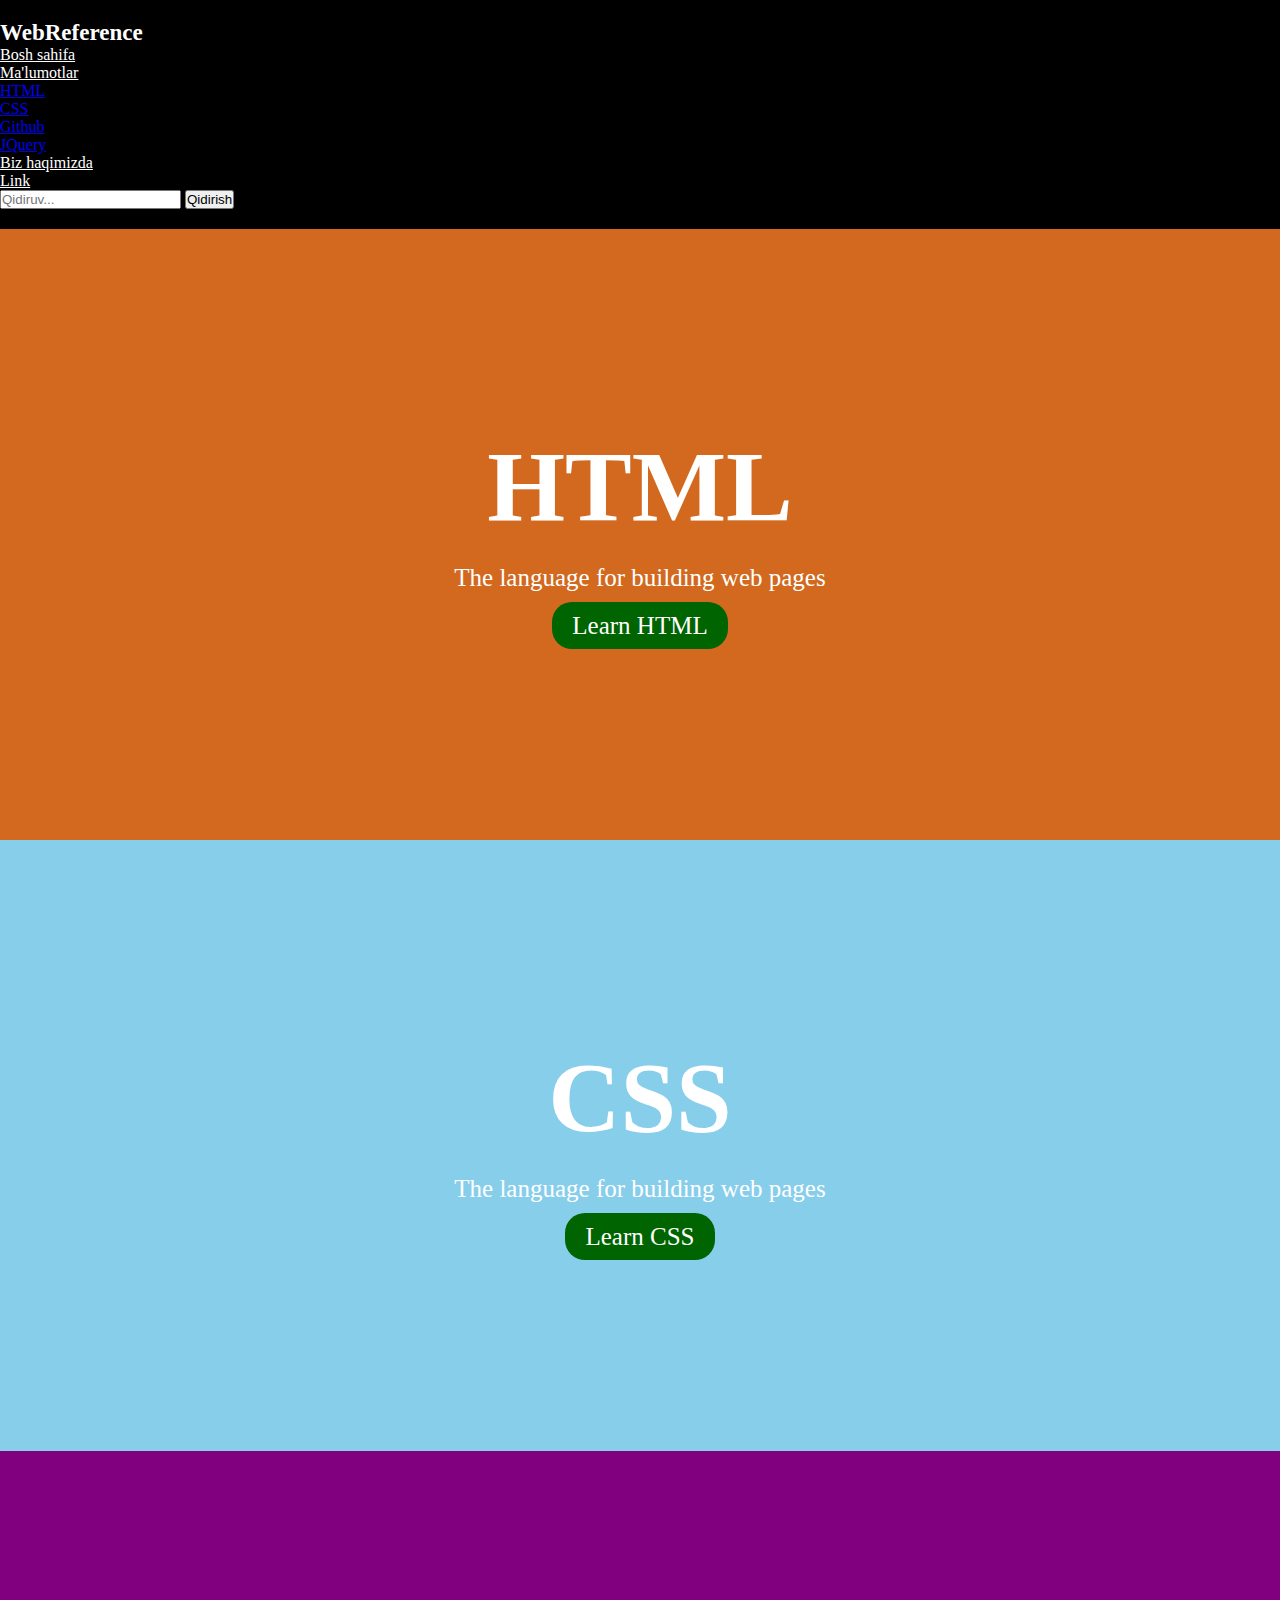
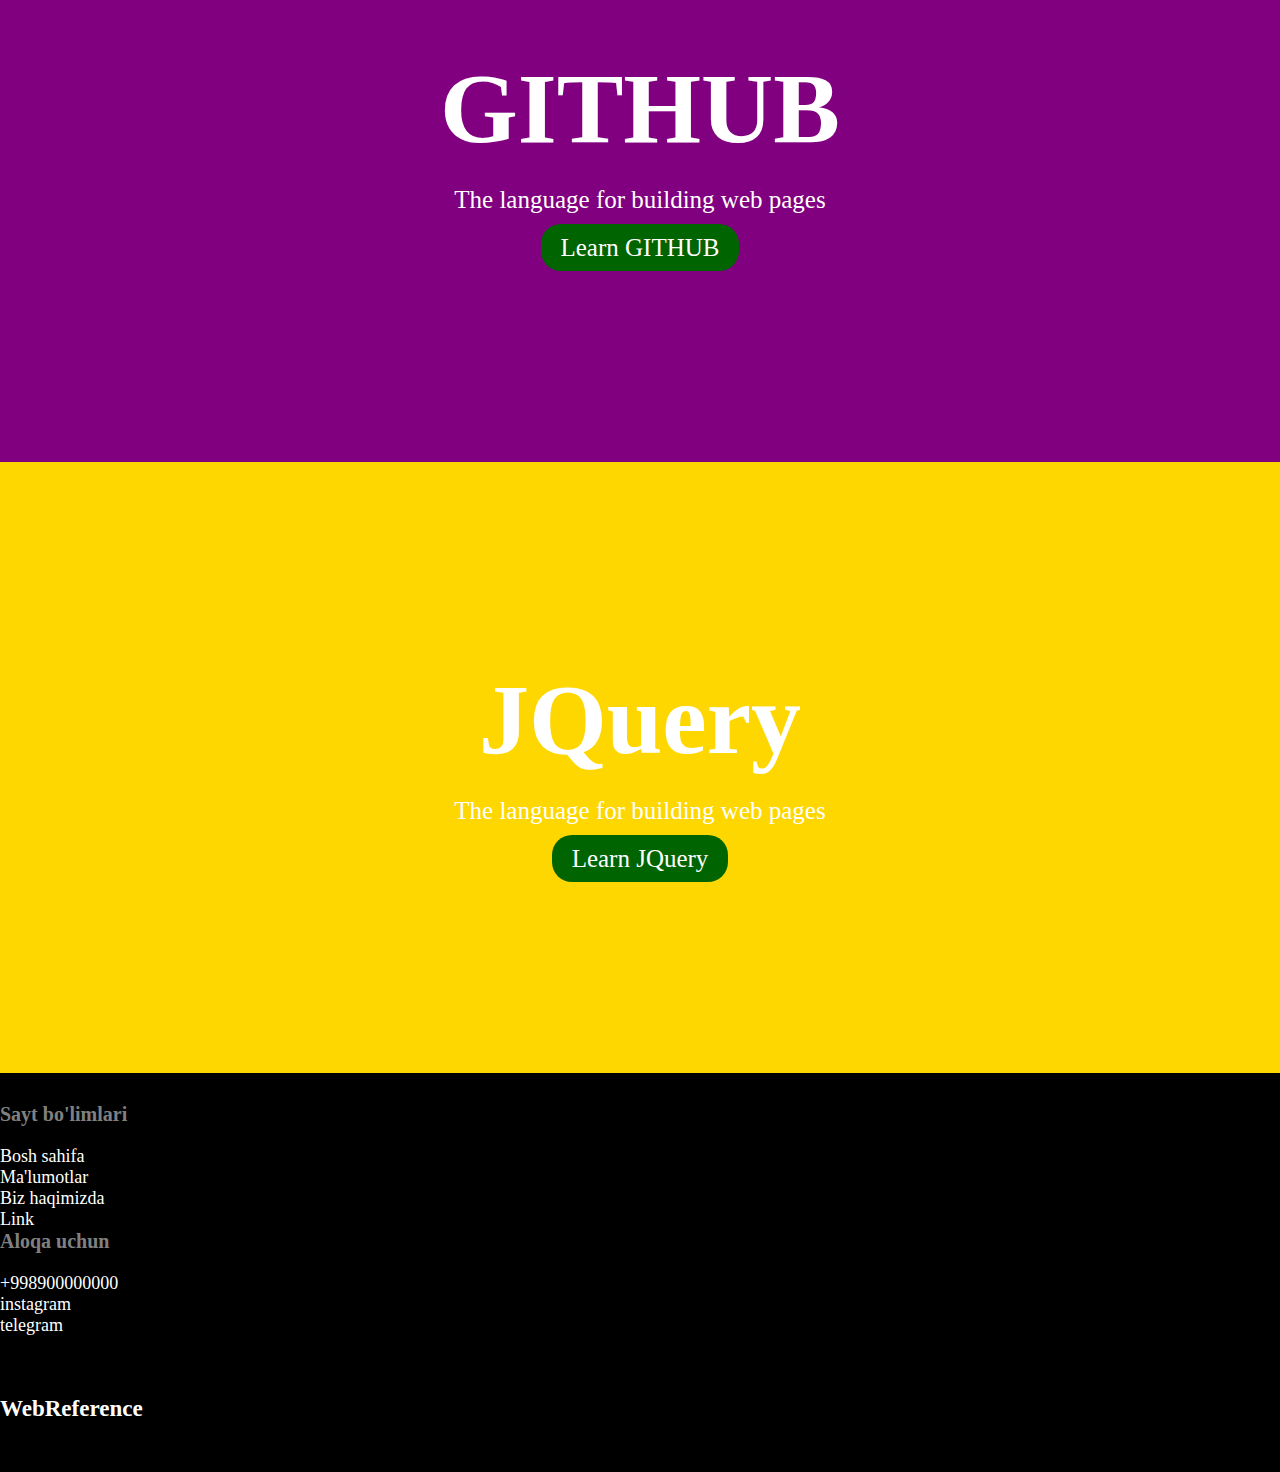
<file: index.html>
<!DOCTYPE html>
<html lang="en">
<head>
    <meta charset="UTF-8">
    <meta http-equiv="X-UA-Compatible" content="IE=edge">
    <meta name="viewport" content="width=device-width, initial-scale=1.0">
    <link href="https://cdn.jsdelivr.net/npm/bootstrap@5.1.3/dist/css/bootstrap.min.css" rel="stylesheet" integrity="sha384-1BmE4kWBq78iYhFldvKuhfTAU6auU8tT94WrHftjDbrCEXSU1oBoqyl2QvZ6jIW3" crossorigin="anonymous">
    <link rel="stylesheet" href="./style.css">
    <title>Webref</title>
</head>
<body>
    <!-- header start -->
    <header>
        <div class="nav-top">
            <div class="container">
                <div class="row justify-content-between align-items-center">
                    <div class="col-3">
                      <div class="logo">
                          <a class="logo-link" href="#!">WebReference</a>
                      </div>
                    </div>
                    <div class="col-5">
                        <div class="nav-top-navbar">
                            <ul class="nav">
                                <li class="nav-item">
                                  <a class="nav-link active" aria-current="page" href="#">Bosh sahifa</a>
                                </li>
                                <li class="nav-item dropdown">
                                    <a class="nav-link dropdown-toggle" href="#" id="navbarDropdown" role="button" data-bs-toggle="dropdown" aria-expanded="false">
                                      Ma'lumotlar
                                    </a>
                                    <ul class="dropdown-menu" aria-labelledby="navbarDropdown">
                                      <li><a class="dropdown-item" href="./html.html">HTML</a></li>
                                      <li><a class="dropdown-item" href="./css.html">CSS</a></li>
                                      <li><a class="dropdown-item" href="#">Github</a></li>
                                      <li><a class="dropdown-item" href="#">JQuery</a></li>
                                    </ul>
                                  </li>
                                <li class="nav-item">
                                  <a class="nav-link" href="#">Biz haqimizda</a>
                                </li>
                                <li class="nav-item">
                                  <a class="nav-link" href="#">Link</a>
                                </li>
                              </ul>
                        </div>
                    </div>
                    <div class="col-3">
                      <form class="d-flex">
                        <input class="form-control me-2" type="search" placeholder="Qidiruv..." aria-label="Search">
                        <button class="btn btn-outline-primary" type="submit">Qidirish</button>
                      </form>
                    </div>
                </div>
            </div>
        </div>
       
    </header>
  

    <!-- section start -->
    <div class="section-html">
      <div class="container">
        <div class="row">
          <div class="col-12">
            <div class="html-info">
              <h1 class="html-head">HTML</h1>
              <p class="html-text">The language for building web pages</p>
              <a href="#" class="html-btn">Learn HTML</a>
            </div>
          </div>
        </div>
      </div>
    </div>

    <div class="section-css">
      <div class="container">
        <div class="row">
          <div class="col-12">
            <div class="css-info">
              <h1 class="css-head">CSS</h1>
              <p class="css-text">The language for building web pages</p>
              <a href="#" class="css-btn">Learn CSS</a>
            </div>
          </div>
        </div>
      </div>
    </div>

    <div class="section-git">
      <div class="container">
        <div class="row">
          <div class="col-12">
            <div class="git-info">
              <h1 class="git-head">GITHUB</h1>
              <p class="git-text">The language for building web pages</p>
              <a href="#" class="git-btn">Learn GITHUB</a>
            </div>
          </div>
        </div>
      </div>
    </div>

    <div class="section-jquery">
      <div class="container">
        <div class="row">
          <div class="col-12">
            <div class="jquery-info">
              <h1 class="jquery-head">JQuery</h1>
              <p class="jquery-text">The language for building web pages</p>
              <a href="#" class="jquery-btn">Learn JQuery</a>
            </div>
          </div>
        </div>
      </div>
    </div>




    <!-- footer start -->
    <footer>
      <div class="container">
        <div class="row foot">
          <div class="col-3">
            <div class="footer-menu">
              <h3 class="menu-head">Sayt bo'limlari</h3>
              <ul class="menu-title">
                <li class="menu-items"><a class="menu-links" href="#">Bosh sahifa</a></li>
                <li class="menu-items"><a class="menu-links" href="#">Ma'lumotlar</a></li>
                <li class="menu-items"><a class="menu-links" href="#">Biz haqimizda</a></li>
                <li class="menu-items"><a class="menu-links" href="#">Link</a></li>
              </ul>
            </div>
          </div>
          <div class="col-3">
            <div class="footer-social">
              <h3 class="social-head">Aloqa uchun</h3>
              <ul class="social-title">
                <li class="social-items"><a class="social-link" href="#">+998900000000</a></li>
                <li class="social-items"><a class="social-link" href="#">instagram</a></li>
                <li class="social-items"><a class="social-link" href="#">telegram</a></li>
              </ul>
            </div>
          </div>
          <div class="col-4">
            <div class="footer-logo">
                <a class="logo-link" href="#">WebReference</a>
            </div>
          </div>
        </div>
      </div>
    </footer>





































    <script src="https://cdn.jsdelivr.net/npm/bootstrap@5.1.3/dist/js/bootstrap.bundle.min.js" integrity="sha384-ka7Sk0Gln4gmtz2MlQnikT1wXgYsOg+OMhuP+IlRH9sENBO0LRn5q+8nbTov4+1p" crossorigin="anonymous"></script>
</body>
</html>
</file>
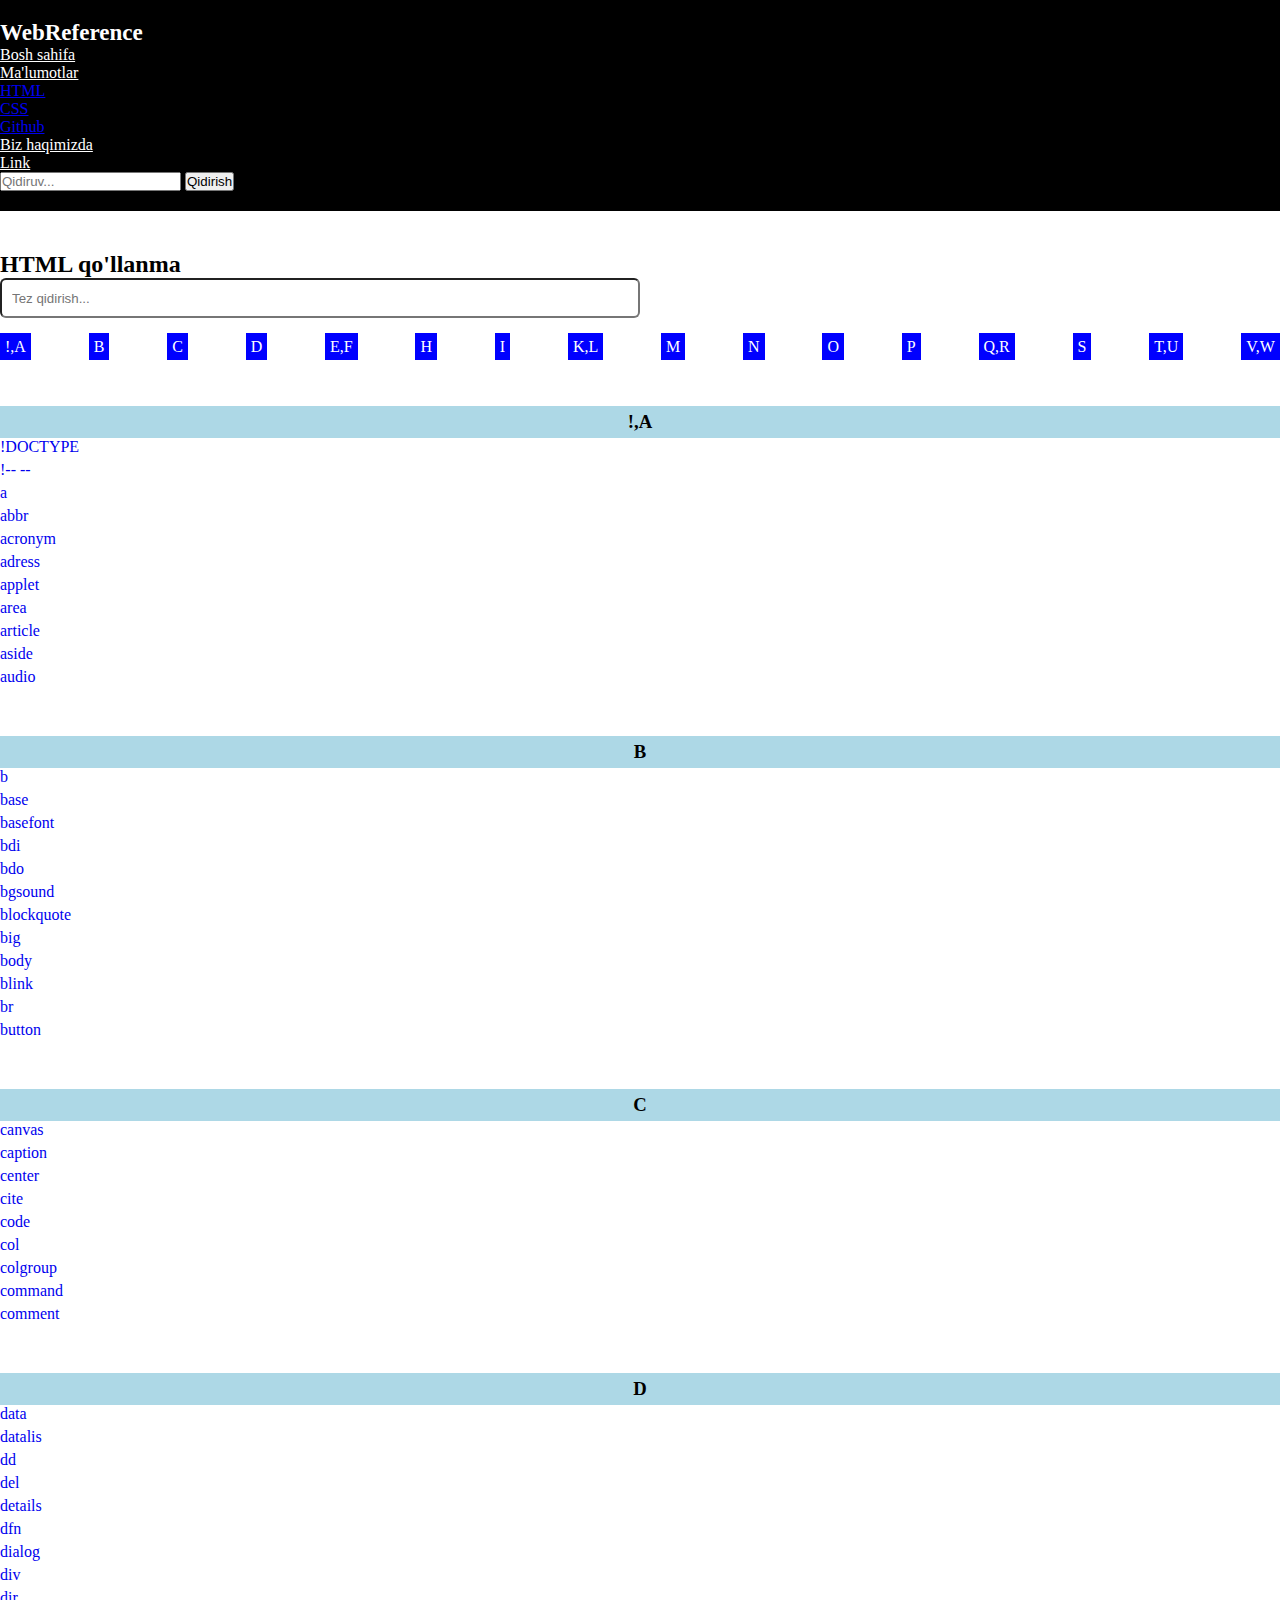
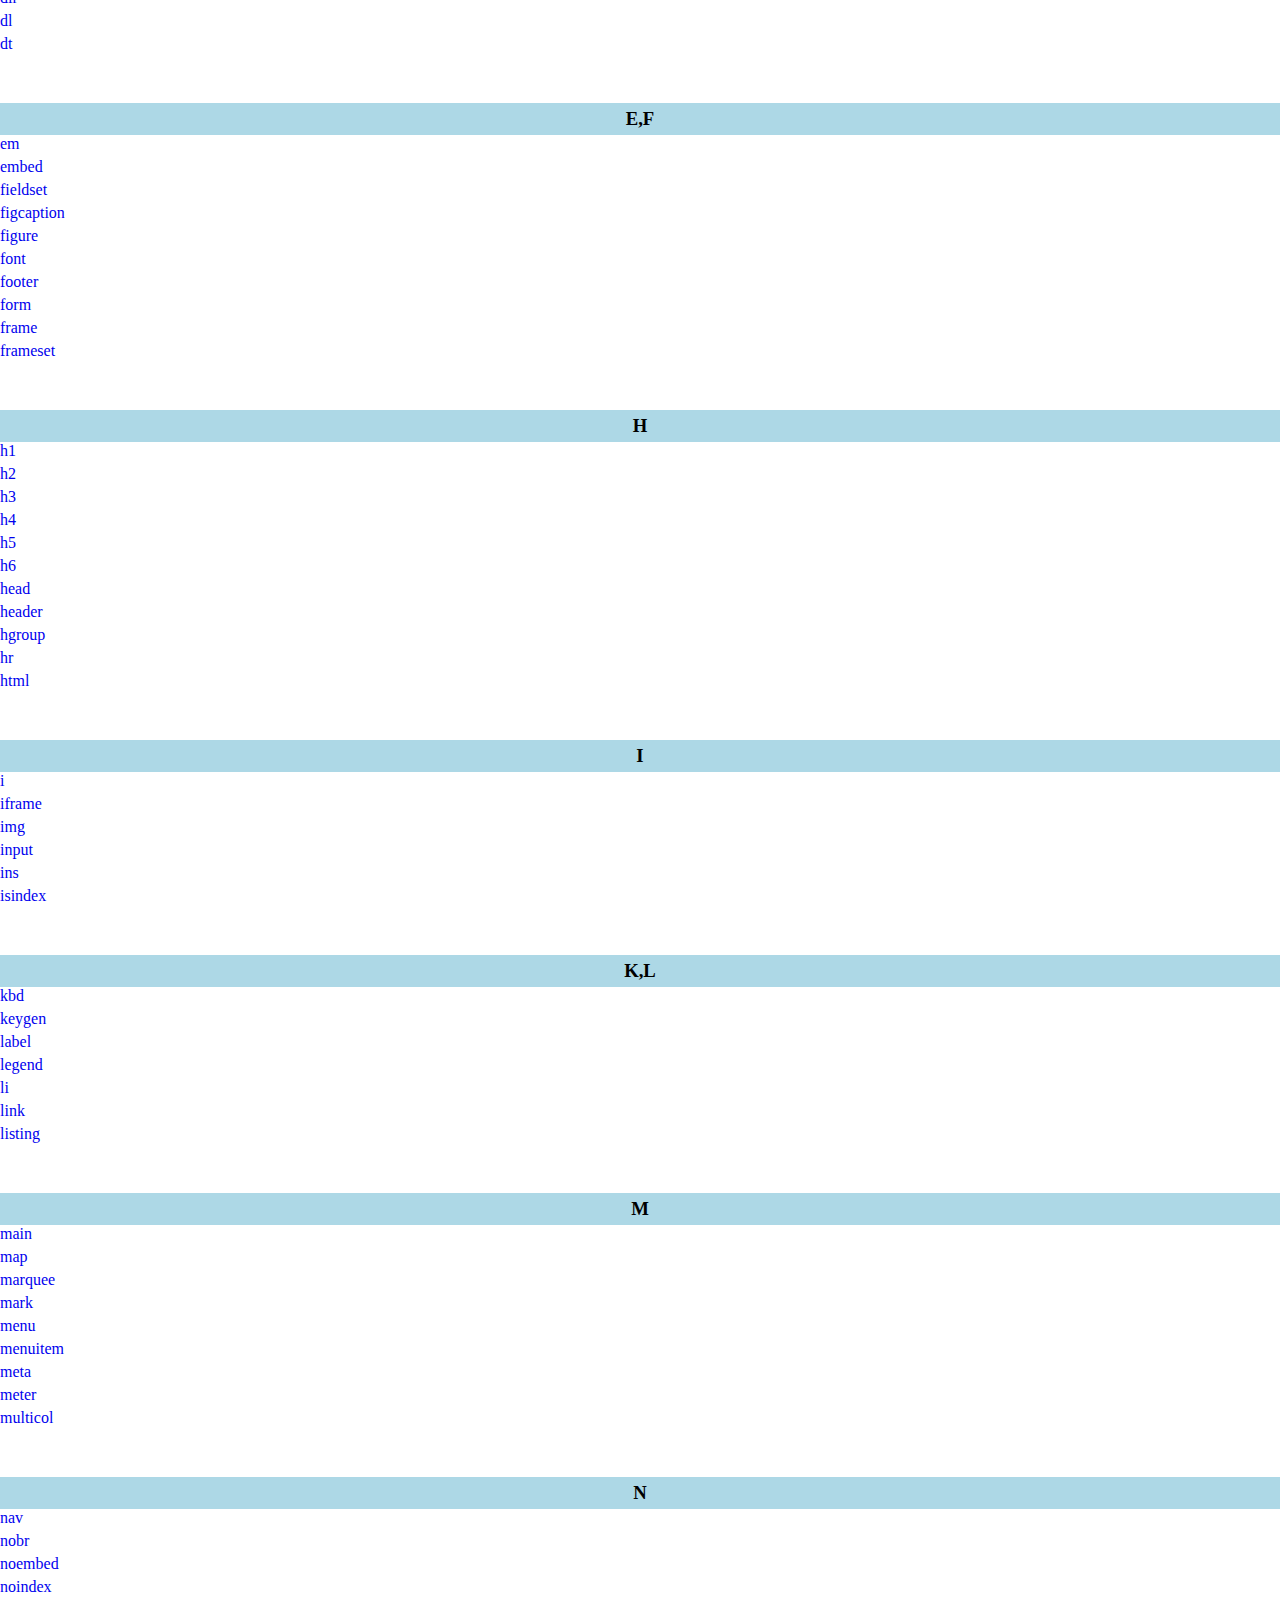
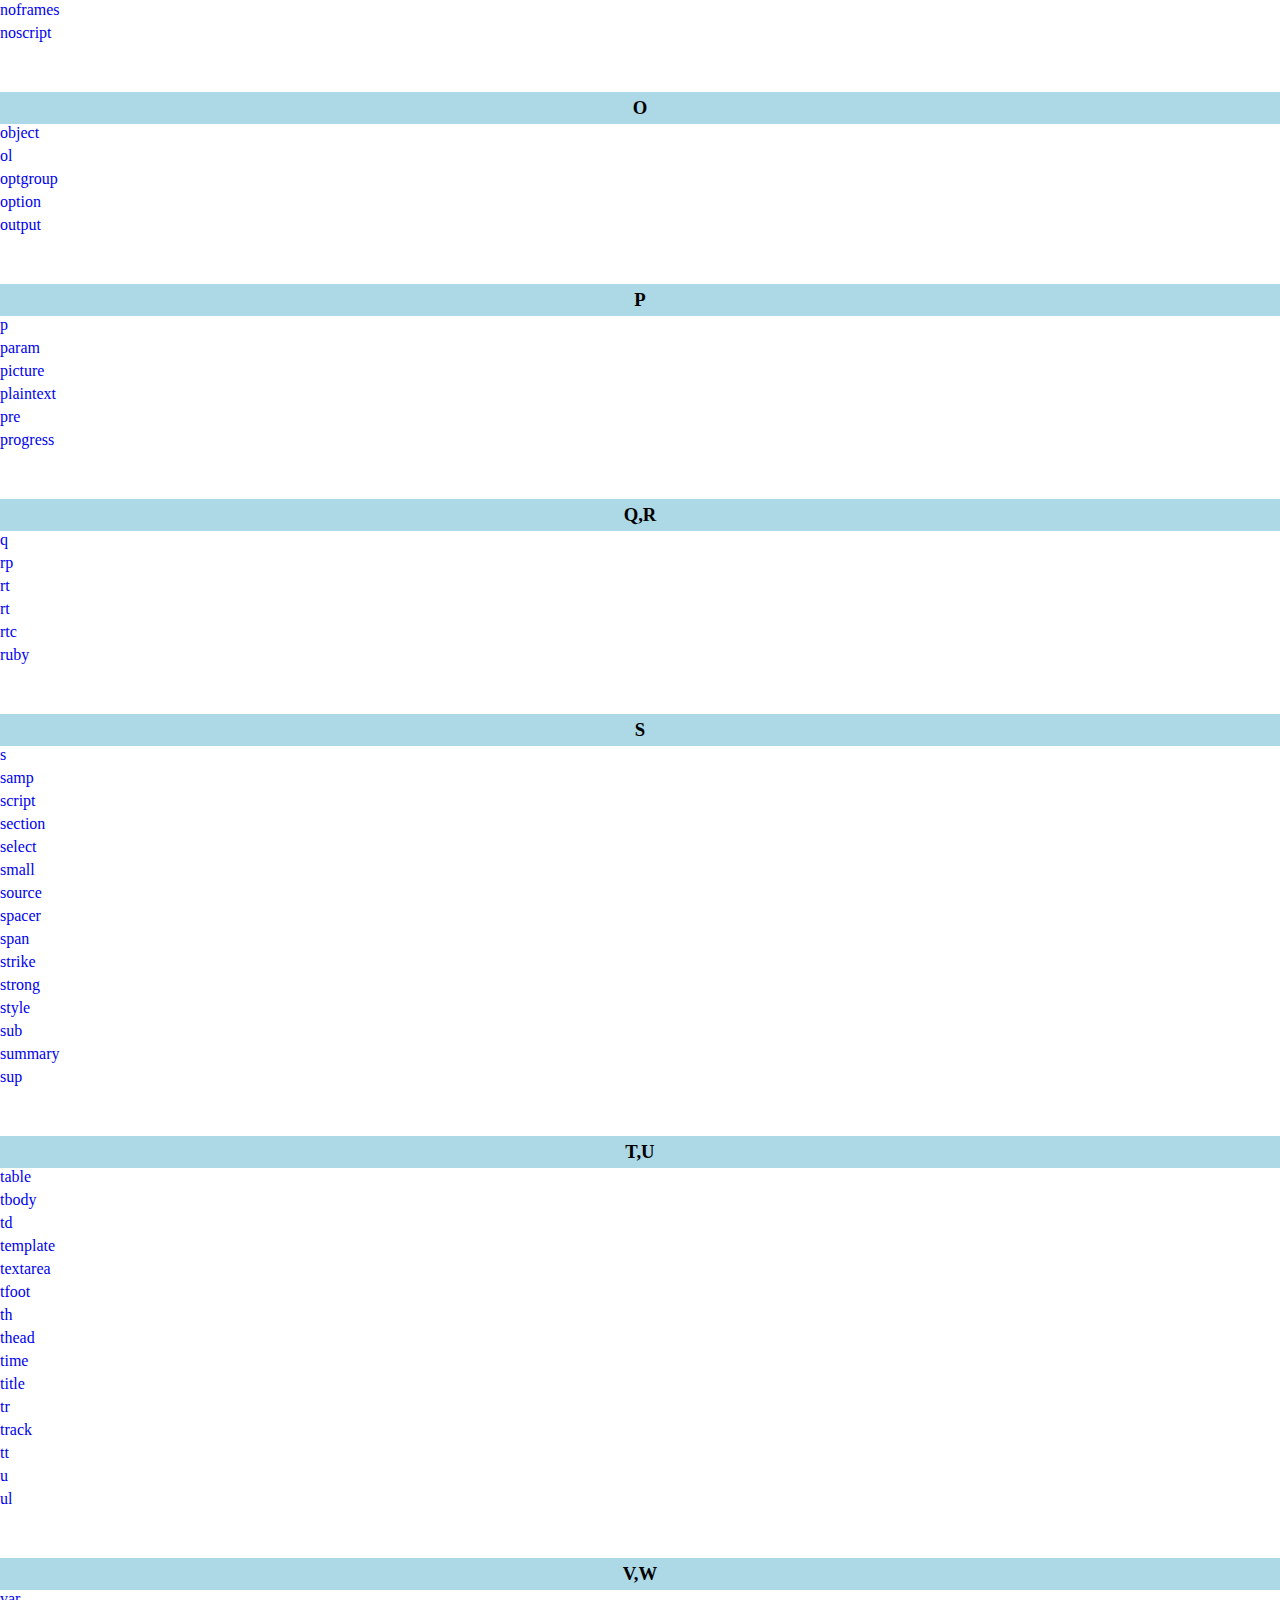
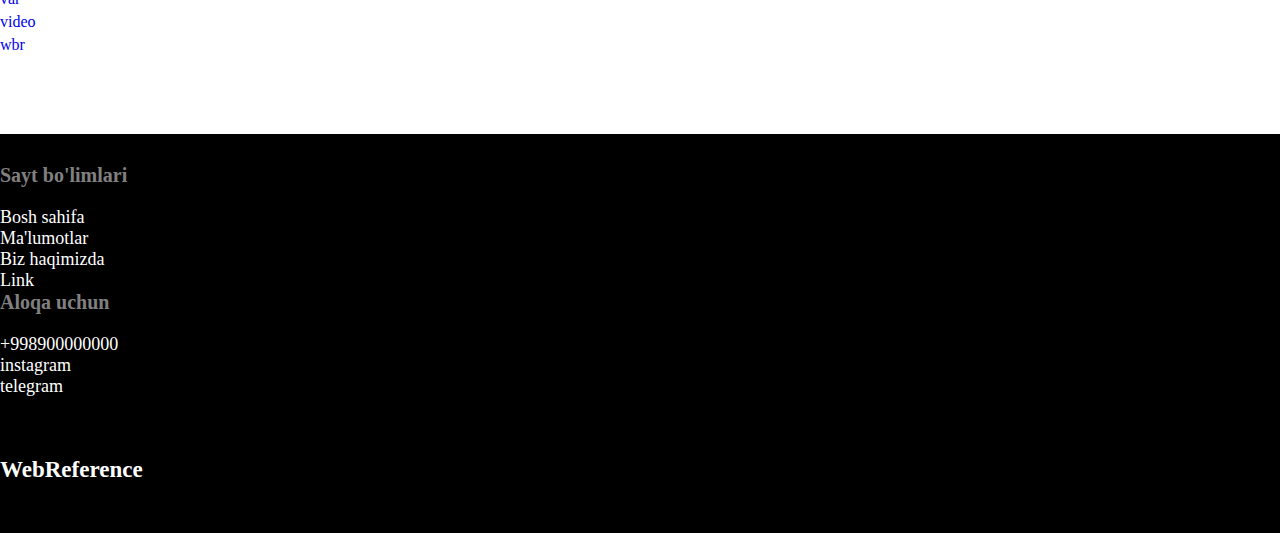
<file: html.html>
<!DOCTYPE html>
<html lang="en">
<head>
    <meta charset="UTF-8">
    <meta http-equiv="X-UA-Compatible" content="IE=edge">
    <meta name="viewport" content="width=device-width, initial-scale=1.0">
    <link href="https://cdn.jsdelivr.net/npm/bootstrap@5.1.3/dist/css/bootstrap.min.css" rel="stylesheet" integrity="sha384-1BmE4kWBq78iYhFldvKuhfTAU6auU8tT94WrHftjDbrCEXSU1oBoqyl2QvZ6jIW3" crossorigin="anonymous">
    <link rel="stylesheet" href="./style.css">
    <title>HTML</title>
</head>
<body>
    <header>
        <div class="nav-top">
            <div class="container">
                <div class="row justify-content-between align-items-center">
                    <div class="col-3">
                      <div class="logo">
                          <a class="logo-link" href="./index.html">WebReference</a> 
                      </div>
                    </div>
                    <div class="col-5">
                        <div class="nav-top-navbar">
                            <ul class="nav">
                                <li class="nav-item">
                                  <a class="nav-link active" aria-current="page" href="./index.html">Bosh sahifa</a>
                                </li>
                                <li class="nav-item dropdown">
                                    <a class="nav-link dropdown-toggle" href="#" id="navbarDropdown" role="button" data-bs-toggle="dropdown" aria-expanded="false">
                                      Ma'lumotlar
                                    </a>
                                    <ul class="dropdown-menu" aria-labelledby="navbarDropdown">
                                      <li><a class="dropdown-item" href="./html.html">HTML</a></li>
                                      <li><a class="dropdown-item" href="./css.html">CSS</a></li>
                                      <li><a class="dropdown-item" href="#">Github</a></li>
                                    </ul>
                                  </li>
                                <li class="nav-item">
                                  <a class="nav-link" href="#">Biz haqimizda</a>
                                </li>
                                <li class="nav-item">
                                  <a class="nav-link" href="#">Link</a>
                                </li>
                              </ul>
                        </div>
                    </div>
                    <div class="col-3">
                      <form class="d-flex">
                        <input class="form-control me-2" type="search" placeholder="Qidiruv..." aria-label="Search">
                        <button class="btn btn-outline-primary" type="submit">Qidirish</button>
                      </form>
                    </div>
                </div>
            </div>
        </div>
       
    </header>

    <section>

        <div class="section-text">
            <div class="container">
                <div class="row">
                    <div class="col-3">
                        <h2 class="html-title">HTML qo'llanma</h2>
                    </div>
                </div>
            </div>
        </div>

        <div class="section-menu">
            <div class="container">
                <div class="row">
                    <div class="col-1">
                        <div class="section-search">
                            <input class="searching" placeholder="Tez qidirish...">
                        </div>
                    </div>
                </div>
                <div class="row">
                    <div class="col-6">
                       <div class="menu">
                        <ul class="menu-items">
                            <li class="menu-title"><a class="menu-link" href="#!">!,A</a></li>
                            <li class="menu-title"><a class="menu-link" href="#!">B</a></li>
                            <li class="menu-title"><a class="menu-link" href="#!">C</a></li>
                            <li class="menu-title"><a class="menu-link" href="#!">D</a></li>
                            <li class="menu-title"><a class="menu-link" href="#!">E,F</a></li>
                            <li class="menu-title"><a class="menu-link" href="#!">H</a></li>
                            <li class="menu-title"><a class="menu-link" href="#!">I</a></li>
                            <li class="menu-title"><a class="menu-link" href="#!">K,L</a></li>
                            <li class="menu-title"><a class="menu-link" href="#!">M</a></li>
                            <li class="menu-title"><a class="menu-link" href="#!">N</a></li>
                            <li class="menu-title"><a class="menu-link" href="#!">O</a></li>
                            <li class="menu-title"><a class="menu-link" href="#!">P</a></li>
                            <li class="menu-title"><a class="menu-link" href="#!">Q,R</a></li>
                            <li class="menu-title"><a class="menu-link" href="#!">S</a></li>
                            <li class="menu-title"><a class="menu-link" href="#!">T,U</a></li>
                            <li class="menu-title"><a class="menu-link" href="#!">V,W</a></li>
                        </ul>
                       </div>
                    </div>
                </div>
            </div>
        </div>
        
        <div class="section-title">
            <div class="container">
                <div class="row">
                    <div class="col-1">
                        <div class="a-text">
                            <h3 class="a-text-info">!,A</h3> 
                        </div>
                    </div>
                    <div class="col-2">
                        <ul class="a-title">
                             <li class="a-item"><a class="a-link" href="./tegs.html">!DOCTYPE</a></li>  
                             <li class="a-item"><a class="a-link" href="#">!-- --</a></li>  
                             <li class="a-item"><a class="a-link" href="#">a</a></li>  
                        </ul>
                    </div>
                    <div class="col-2">
                        <ul class="a-title">
                             <li class="a-item"><a class="a-link" href="#">abbr</a></li>  
                             <li class="a-item"><a class="a-link" href="#">acronym</a></li>  
                             <li class="a-item"><a class="a-link" href="#">adress</a></li>  
                        </ul>
                    </div>
                    <div class="col-2">
                        <ul class="a-title">
                             <li class="a-item"><a class="a-link" href="#">applet</a></li>  
                             <li class="a-item"><a class="a-link" href="#">area</a></li>  
                             <li class="a-item"><a class="a-link" href="#">article</a></li>  
                        </ul>
                    </div>
                    <div class="col-2">
                        <ul class="a-title">
                             <li class="a-item"><a class="a-link" href="#">aside</a></li>  
                             <li class="a-item"><a class="a-link" href="#">audio</a></li>  
                        </ul>
                    </div>
                </div>
            </div>
        </div>

        <div class="section-title">
            <div class="container">
                <div class="row">
                    <div class="col-1">
                        <div class="a-text">
                            <h3 class="a-text-info">B</h3> 
                        </div>
                    </div>
                    <div class="col-2">
                        <ul class="a-title">
                             <li class="a-item"><a class="a-link" href="#">b</a></li>  
                             <li class="a-item"><a class="a-link" href="#">base</a></li>  
                             <li class="a-item"><a class="a-link" href="#">basefont</a></li>  
                        </ul>
                    </div>
                    <div class="col-2">
                        <ul class="a-title">
                             <li class="a-item"><a class="a-link" href="#">bdi</a></li>  
                             <li class="a-item"><a class="a-link" href="#">bdo</a></li>  
                             <li class="a-item"><a class="a-link" href="#">bgsound</a></li>  
                        </ul>
                    </div>
                    <div class="col-2">
                        <ul class="a-title">
                             <li class="a-item"><a class="a-link" href="#">blockquote</a></li>  
                             <li class="a-item"><a class="a-link" href="#">big</a></li>  
                             <li class="a-item"><a class="a-link" href="#">body</a></li>  
                        </ul>
                    </div>
                    <div class="col-2">
                        <ul class="a-title">
                             <li class="a-item"><a class="a-link" href="#">blink</a></li>  
                             <li class="a-item"><a class="a-link" href="#">br</a></li>  
                             <li class="a-item"><a class="a-link" href="#">button</a></li>  
                        </ul>
                    </div>
                </div>
            </div>
        </div>

        <div class="section-title">
            <div class="container">
                <div class="row">
                    <div class="col-1">
                        <div class="a-text">
                            <h3 class="a-text-info">C</h3> 
                        </div>
                    </div>
                    <div class="col-2">
                        <ul class="a-title">
                             <li class="a-item"><a class="a-link" href="#">canvas</a></li>  
                             <li class="a-item"><a class="a-link" href="#">caption</a></li>  
                             <li class="a-item"><a class="a-link" href="#">center</a></li>  
                        </ul>
                    </div>
                    <div class="col-2">
                        <ul class="a-title">
                             <li class="a-item"><a class="a-link" href="#">cite</a></li>  
                             <li class="a-item"><a class="a-link" href="#">code</a></li>  
                             <li class="a-item"><a class="a-link" href="#">col</a></li>  
                        </ul>
                    </div>
                    <div class="col-2">
                        <ul class="a-title">
                             <li class="a-item"><a class="a-link" href="#">colgroup</a></li>  
                             <li class="a-item"><a class="a-link" href="#">command</a></li>  
                             <li class="a-item"><a class="a-link" href="#">comment</a></li>  
                        </ul>
                    </div>
                </div>
            </div>
        </div>

        <div class="section-title">
            <div class="container">
                <div class="row">
                    <div class="col-1">
                        <div class="a-text">
                            <h3 class="a-text-info">D</h3> 
                        </div>
                    </div>
                    <div class="col-2">
                        <ul class="a-title">
                             <li class="a-item"><a class="a-link" href="#">data</a></li>  
                             <li class="a-item"><a class="a-link" href="#">datalis</a></li>  
                             <li class="a-item"><a class="a-link" href="#">dd</a></li>  
                        </ul>
                    </div>
                    <div class="col-2">
                        <ul class="a-title">
                             <li class="a-item"><a class="a-link" href="#">del</a></li>  
                             <li class="a-item"><a class="a-link" href="#">details</a></li>  
                             <li class="a-item"><a class="a-link" href="#">dfn</a></li>  
                        </ul>
                    </div>
                    <div class="col-2">
                        <ul class="a-title">
                             <li class="a-item"><a class="a-link" href="#">dialog</a></li>  
                             <li class="a-item"><a class="a-link" href="#">div</a></li>  
                             <li class="a-item"><a class="a-link" href="#">dir</a></li>  
                        </ul>
                    </div>
                    <div class="col-2">
                        <ul class="a-title">
                             <li class="a-item"><a class="a-link" href="#">dl</a></li>  
                             <li class="a-item"><a class="a-link" href="#">dt</a></li>  
                        </ul>
                    </div>
                </div>
            </div>
        </div>

        <div class="section-title">
            <div class="container">
                <div class="row">
                    <div class="col-1">
                        <div class="a-text">
                            <h3 class="a-text-info">E,F</h3> 
                        </div>
                    </div>
                    <div class="col-2">
                        <ul class="a-title">
                             <li class="a-item"><a class="a-link" href="#">em</a></li>  
                             <li class="a-item"><a class="a-link" href="#">embed</a></li>  
                             <li class="a-item"><a class="a-link" href="#">fieldset</a></li>  
                        </ul>
                    </div>
                    <div class="col-2">
                        <ul class="a-title">
                             <li class="a-item"><a class="a-link" href="#">figcaption</a></li>  
                             <li class="a-item"><a class="a-link" href="#">figure</a></li>  
                             <li class="a-item"><a class="a-link" href="#">font</a></li>  
                        </ul>
                    </div>
                    <div class="col-2">
                        <ul class="a-title">
                             <li class="a-item"><a class="a-link" href="#">footer</a></li>  
                             <li class="a-item"><a class="a-link" href="#">form</a></li>  
                             <li class="a-item"><a class="a-link" href="#">frame</a></li>  
                        </ul>
                    </div>
                    <div class="col-2">
                        <ul class="a-title">
                             <li class="a-item"><a class="a-link" href="#">frameset</a></li>  
                        </ul>
                    </div>
                </div>
            </div>
        </div>

        <div class="section-title">
            <div class="container">
                <div class="row">
                    <div class="col-1">
                        <div class="a-text">
                            <h3 class="a-text-info">H</h3> 
                        </div>
                    </div>
                    <div class="col-2">
                        <ul class="a-title">
                             <li class="a-item"><a class="a-link" href="#">h1</a></li>  
                             <li class="a-item"><a class="a-link" href="#">h2</a></li>  
                             <li class="a-item"><a class="a-link" href="#">h3</a></li>  
                        </ul>
                    </div>
                    <div class="col-2">
                        <ul class="a-title">
                             <li class="a-item"><a class="a-link" href="#">h4</a></li>  
                             <li class="a-item"><a class="a-link" href="#">h5</a></li>  
                             <li class="a-item"><a class="a-link" href="#">h6</a></li>  
                        </ul>
                    </div>
                    <div class="col-2">
                        <ul class="a-title">
                             <li class="a-item"><a class="a-link" href="#">head</a></li>  
                             <li class="a-item"><a class="a-link" href="#">header</a></li>  
                             <li class="a-item"><a class="a-link" href="#">hgroup</a></li>  
                        </ul>
                    </div>
                    <div class="col-2">
                        <ul class="a-title">
                             <li class="a-item"><a class="a-link" href="#">hr</a></li>  
                             <li class="a-item"><a class="a-link" href="#">html</a></li>  
                        </ul>
                    </div>
                </div>
            </div>
        </div>

        <div class="section-title">
            <div class="container">
                <div class="row">
                    <div class="col-1">
                        <div class="a-text">
                            <h3 class="a-text-info">I</h3> 
                        </div>
                    </div>
                    <div class="col-2">
                        <ul class="a-title">
                             <li class="a-item"><a class="a-link" href="#">i</a></li>  
                             <li class="a-item"><a class="a-link" href="#">iframe</a></li>  
                        </ul>
                    </div>
                    <div class="col-2">
                        <ul class="a-title">
                             <li class="a-item"><a class="a-link" href="#">img</a></li>  
                             <li class="a-item"><a class="a-link" href="#">input</a></li>  
                        </ul>
                    </div>
                    <div class="col-2">
                        <ul class="a-title">
                             <li class="a-item"><a class="a-link" href="#">ins</a></li>  
                             <li class="a-item"><a class="a-link" href="#">isindex</a></li>  
                        </ul>
                    </div>
                </div>
            </div>
        </div>

        <div class="section-title">
            <div class="container">
                <div class="row">
                    <div class="col-1">
                        <div class="a-text">
                            <h3 class="a-text-info">K,L</h3> 
                        </div>
                    </div>
                    <div class="col-2">
                        <ul class="a-title">
                             <li class="a-item"><a class="a-link" href="#">kbd</a></li>  
                             <li class="a-item"><a class="a-link" href="#">keygen</a></li>  
                        </ul>
                    </div>
                    <div class="col-2">
                        <ul class="a-title">
                             <li class="a-item"><a class="a-link" href="#">label</a></li>  
                             <li class="a-item"><a class="a-link" href="#">legend</a></li>  
                        </ul>
                    </div>
                    <div class="col-2">
                        <ul class="a-title">
                             <li class="a-item"><a class="a-link" href="#">li</a></li>  
                             <li class="a-item"><a class="a-link" href="#">link</a></li>  
                        </ul>
                    </div>
                    <div class="col-2">
                        <ul class="a-title">
                             <li class="a-item"><a class="a-link" href="#">listing</a></li>  
                        </ul>
                    </div>
                </div>
            </div>
        </div>

        <div class="section-title">
            <div class="container">
                <div class="row">
                    <div class="col-1">
                        <div class="a-text">
                            <h3 class="a-text-info">M</h3> 
                        </div>
                    </div>
                    <div class="col-2">
                        <ul class="a-title">
                             <li class="a-item"><a class="a-link" href="#">main</a></li>  
                             <li class="a-item"><a class="a-link" href="#">map</a></li>  
                             <li class="a-item"><a class="a-link" href="#">marquee</a></li>  
                        </ul>
                    </div>
                    <div class="col-2">
                        <ul class="a-title">
                             <li class="a-item"><a class="a-link" href="#">mark</a></li>  
                             <li class="a-item"><a class="a-link" href="#">menu</a></li>  
                             <li class="a-item"><a class="a-link" href="#">menuitem</a></li>  
                        </ul>
                    </div>
                    <div class="col-2">
                        <ul class="a-title">
                             <li class="a-item"><a class="a-link" href="#">meta</a></li>  
                             <li class="a-item"><a class="a-link" href="#">meter</a></li>  
                             <li class="a-item"><a class="a-link" href="#">multicol</a></li>  
                        </ul>
                    </div>
                </div>
            </div>
        </div>

        <div class="section-title">
            <div class="container">
                <div class="row">
                    <div class="col-1">
                        <div class="a-text">
                            <h3 class="a-text-info">N</h3> 
                        </div>
                    </div>
                    <div class="col-2">
                        <ul class="a-title">
                             <li class="a-item"><a class="a-link" href="#">nav</a></li>  
                             <li class="a-item"><a class="a-link" href="#">nobr</a></li>  
                        </ul>
                    </div>
                    <div class="col-2">
                        <ul class="a-title">
                             <li class="a-item"><a class="a-link" href="#">noembed</a></li>  
                             <li class="a-item"><a class="a-link" href="#">noindex</a></li>  
                        </ul>
                    </div>
                    <div class="col-2">
                        <ul class="a-title">
                             <li class="a-item"><a class="a-link" href="#">noframes</a></li>  
                             <li class="a-item"><a class="a-link" href="#">noscript</a></li>  
                        </ul>
                    </div>
                </div>
            </div>
        </div>

        <div class="section-title">
            <div class="container">
                <div class="row">
                    <div class="col-1">
                        <div class="a-text">
                            <h3 class="a-text-info">O</h3> 
                        </div>
                    </div>
                    <div class="col-2">
                        <ul class="a-title">
                             <li class="a-item"><a class="a-link" href="#">object</a></li>  
                             <li class="a-item"><a class="a-link" href="#">ol</a></li>  
                        </ul>
                    </div>
                    <div class="col-2">
                        <ul class="a-title">
                             <li class="a-item"><a class="a-link" href="#">optgroup</a></li>  
                             <li class="a-item"><a class="a-link" href="#">option</a></li>  
                        </ul>
                    </div>
                    <div class="col-2">
                        <ul class="a-title">
                             <li class="a-item"><a class="a-link" href="#">output</a></li>  
                        </ul>
                    </div>
                </div>
            </div>
        </div>

        <div class="section-title">
            <div class="container">
                <div class="row">
                    <div class="col-1">
                        <div class="a-text">
                            <h3 class="a-text-info">P</h3> 
                        </div>
                    </div>
                    <div class="col-2">
                        <ul class="a-title">
                             <li class="a-item"><a class="a-link" href="#">p</a></li>  
                             <li class="a-item"><a class="a-link" href="#">param</a></li>  
                        </ul>
                    </div>
                    <div class="col-2">
                        <ul class="a-title">
                             <li class="a-item"><a class="a-link" href="#">picture</a></li>  
                             <li class="a-item"><a class="a-link" href="#">plaintext</a></li>  
                        </ul>
                    </div>
                    <div class="col-2">
                        <ul class="a-title">
                             <li class="a-item"><a class="a-link" href="#">pre</a></li>  
                             <li class="a-item"><a class="a-link" href="#">progress</a></li>  
                        </ul>
                    </div>
                </div>
            </div>
        </div>

        <div class="section-title">
            <div class="container">
                <div class="row">
                    <div class="col-1">
                        <div class="a-text">
                            <h3 class="a-text-info">Q,R</h3> 
                        </div>
                    </div>
                    <div class="col-2">
                        <ul class="a-title">
                             <li class="a-item"><a class="a-link" href="#">q</a></li>  
                             <li class="a-item"><a class="a-link" href="#">rp</a></li>  
                        </ul>
                    </div>
                    <div class="col-2">
                        <ul class="a-title">
                             <li class="a-item"><a class="a-link" href="#">rt</a></li>  
                             <li class="a-item"><a class="a-link" href="#">rt</a></li>  
                        </ul>
                    </div>
                    <div class="col-2">
                        <ul class="a-title">
                             <li class="a-item"><a class="a-link" href="#">rtc</a></li>  
                             <li class="a-item"><a class="a-link" href="#">ruby</a></li>  
                        </ul>
                    </div>
                </div>
            </div>
        </div>

        <div class="section-title">
            <div class="container">
                <div class="row">
                    <div class="col-1">
                        <div class="a-text">
                            <h3 class="a-text-info">S</h3> 
                        </div>
                    </div>
                    <div class="col-2">
                        <ul class="a-title">
                             <li class="a-item"><a class="a-link" href="#">s</a></li>  
                             <li class="a-item"><a class="a-link" href="#">samp</a></li>  
                             <li class="a-item"><a class="a-link" href="#">script</a></li>  
                             <li class="a-item"><a class="a-link" href="#">section</a></li>  
                        </ul>
                    </div>
                    <div class="col-2">
                        <ul class="a-title">
                             <li class="a-item"><a class="a-link" href="#">select</a></li>  
                             <li class="a-item"><a class="a-link" href="#">small</a></li>  
                             <li class="a-item"><a class="a-link" href="#">source</a></li>  
                             <li class="a-item"><a class="a-link" href="#">spacer</a></li>  
                        </ul>
                    </div>
                    <div class="col-2">
                        <ul class="a-title">
                             <li class="a-item"><a class="a-link" href="#">span</a></li>  
                             <li class="a-item"><a class="a-link" href="#">strike</a></li>  
                             <li class="a-item"><a class="a-link" href="#">strong</a></li>  
                             <li class="a-item"><a class="a-link" href="#">style</a></li>  
                        </ul>
                    </div>
                    <div class="col-2">
                        <ul class="a-title">
                             <li class="a-item"><a class="a-link" href="#">sub</a></li>  
                             <li class="a-item"><a class="a-link" href="#">summary</a></li>  
                             <li class="a-item"><a class="a-link" href="#">sup</a></li>  
                        </ul>
                    </div>
                </div>
            </div>
        </div>

        <div class="section-title">
            <div class="container">
                <div class="row">
                    <div class="col-1">
                        <div class="a-text">
                            <h3 class="a-text-info">T,U</h3> 
                        </div>
                    </div>
                    <div class="col-2">
                        <ul class="a-title">
                             <li class="a-item"><a class="a-link" href="#">table</a></li>  
                             <li class="a-item"><a class="a-link" href="#">tbody</a></li>  
                             <li class="a-item"><a class="a-link" href="#">td</a></li>  
                             <li class="a-item"><a class="a-link" href="#">template</a></li>  
                        </ul>
                    </div>
                    <div class="col-2">
                        <ul class="a-title">
                             <li class="a-item"><a class="a-link" href="#">textarea</a></li>  
                             <li class="a-item"><a class="a-link" href="#">tfoot</a></li>  
                             <li class="a-item"><a class="a-link" href="#">th</a></li>  
                             <li class="a-item"><a class="a-link" href="#">thead</a></li>  
                        </ul>
                    </div>
                    <div class="col-2">
                        <ul class="a-title">
                             <li class="a-item"><a class="a-link" href="#">time</a></li>  
                             <li class="a-item"><a class="a-link" href="#">title</a></li>  
                             <li class="a-item"><a class="a-link" href="#">tr</a></li>  
                             <li class="a-item"><a class="a-link" href="#">track</a></li>  

                        </ul>
                    </div>
                    <div class="col-2">
                        <ul class="a-title">
                             <li class="a-item"><a class="a-link" href="#">tt</a></li>  
                             <li class="a-item"><a class="a-link" href="#">u</a></li>  
                             <li class="a-item"><a class="a-link" href="#">ul</a></li>  
                        </ul>
                    </div>
                </div>
            </div>
        </div>

        <div class="section-title">
            <div class="container">
                <div class="row">
                    <div class="col-1">
                        <div class="a-text">
                            <h3 class="a-text-info">V,W</h3> 
                        </div>
                    </div>
                    <div class="col-2">
                        <ul class="a-title">
                             <li class="a-item"><a class="a-link" href="#">var</a></li>  
                             <li class="a-item"><a class="a-link" href="#">video</a></li>  
                        </ul>
                    </div>
                    <div class="col-2">
                        <ul class="a-title">
                             <li class="a-item"><a class="a-link" href="#">wbr</a></li>  
                        </ul>
                    </div>
                </div>
            </div>
        </div>

    </section>

     <!-- footer start -->
     <footer>
        <div class="container">
          <div class="row foot">
            <div class="col-3">
              <div class="footer-menu">
                <h3 class="menu-head">Sayt bo'limlari</h3>
                <ul class="menu-title">
                  <li class="menu-items"><a class="menu-links" href="#">Bosh sahifa</a></li>
                  <li class="menu-items"><a class="menu-links" href="#">Ma'lumotlar</a></li>
                  <li class="menu-items"><a class="menu-links" href="#">Biz haqimizda</a></li>
                  <li class="menu-items"><a class="menu-links" href="#">Link</a></li>
                </ul>
              </div>
            </div>
            <div class="col-3">
              <div class="footer-social">
                <h3 class="social-head">Aloqa uchun</h3>
                <ul class="social-title">
                  <li class="social-items"><a class="social-link" href="#">+998900000000</a></li>
                  <li class="social-items"><a class="social-link" href="#">instagram</a></li>
                  <li class="social-items"><a class="social-link" href="#">telegram</a></li>
                </ul>
              </div>
            </div>
            <div class="col-4">
              <div class="footer-logo">
                  <a class="logo-link" href="#">WebReference</a>
              </div>
            </div>
          </div>
        </div>
      </footer>


































    <script src="https://cdn.jsdelivr.net/npm/bootstrap@5.1.3/dist/js/bootstrap.bundle.min.js" integrity="sha384-ka7Sk0Gln4gmtz2MlQnikT1wXgYsOg+OMhuP+IlRH9sENBO0LRn5q+8nbTov4+1p" crossorigin="anonymous"></script>
</body>
</html>
</file>
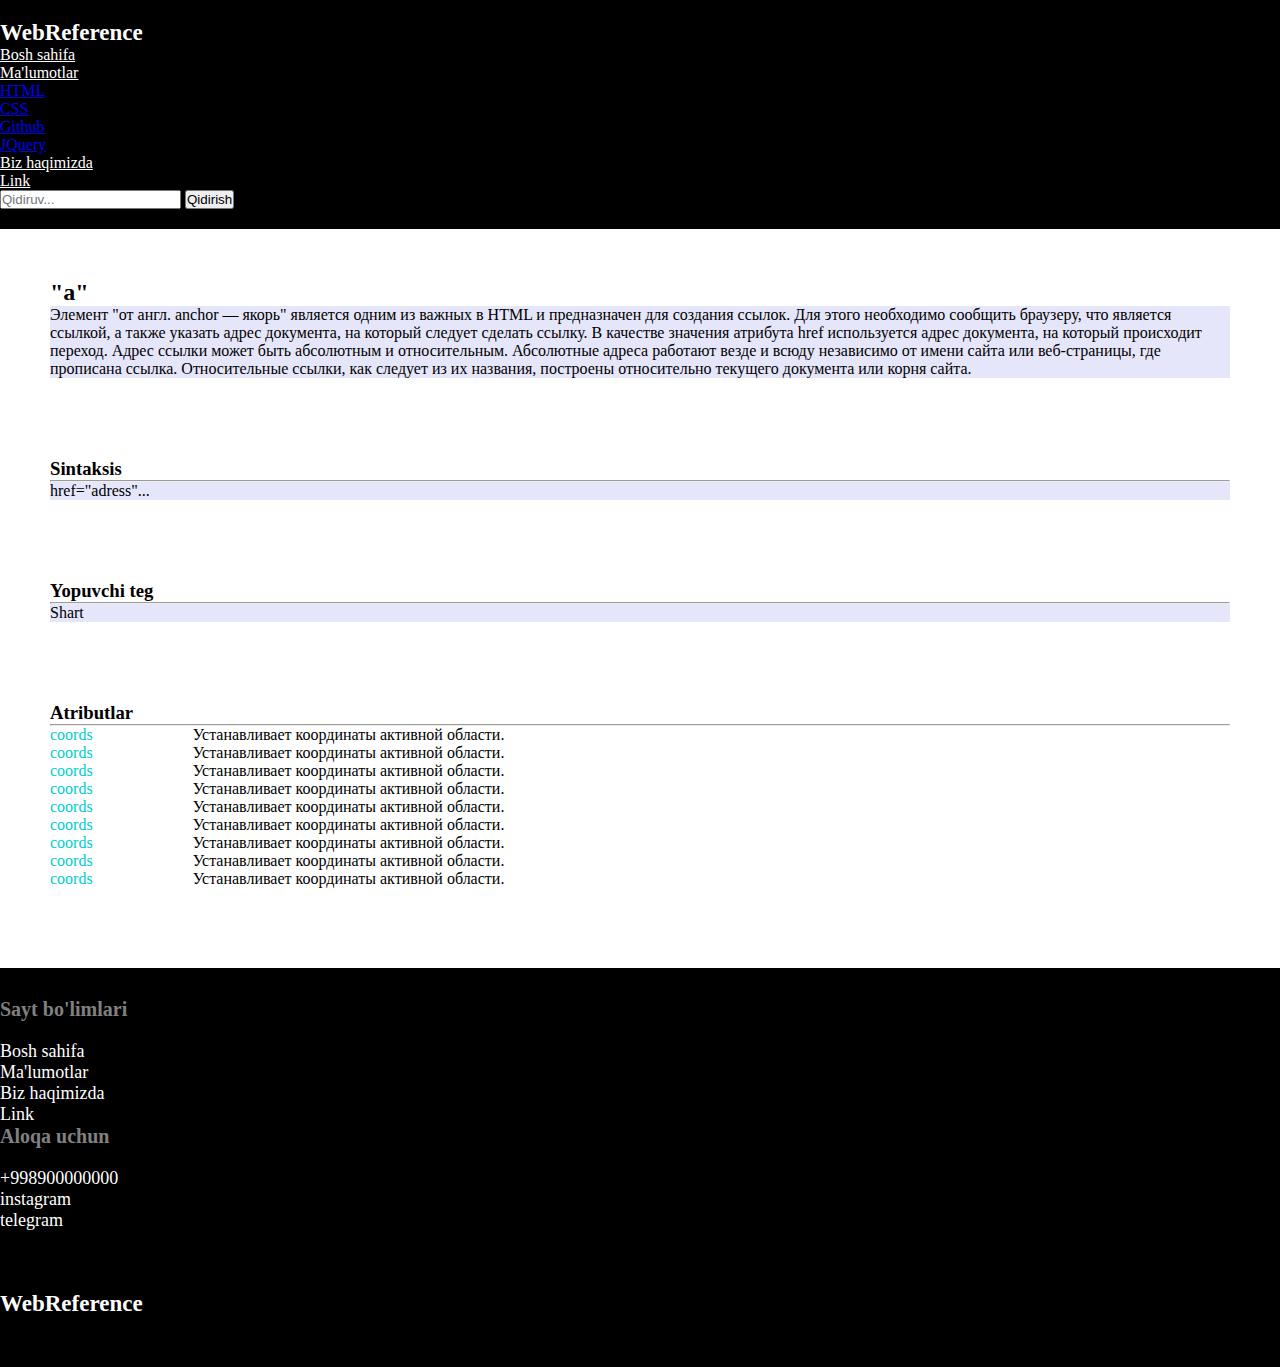
<file: tegs.html>
<!DOCTYPE html>
<html lang="en">
<head>
    <meta charset="UTF-8">
    <meta http-equiv="X-UA-Compatible" content="IE=edge">
    <meta name="viewport" content="width=device-width, initial-scale=1.0">
    <link href="https://cdn.jsdelivr.net/npm/bootstrap@5.1.3/dist/css/bootstrap.min.css" rel="stylesheet" integrity="sha384-1BmE4kWBq78iYhFldvKuhfTAU6auU8tT94WrHftjDbrCEXSU1oBoqyl2QvZ6jIW3" crossorigin="anonymous">
    <link rel="stylesheet" href="./style.css">
    <title>tegs</title>
</head>
<body>
    <header>
        <div class="nav-top">
            <div class="container">
                <div class="row justify-content-between align-items-center">
                    <div class="col-3">
                      <div class="logo">
                          <a class="logo-link" href="./index.html">WebReference</a> 
                      </div>
                    </div>
                    <div class="col-5">
                        <div class="nav-top-navbar">
                            <ul class="nav">
                                <li class="nav-item">
                                  <a class="nav-link active" aria-current="page" href="./index.html">Bosh sahifa</a>
                                </li>
                                <li class="nav-item dropdown">
                                    <a class="nav-link dropdown-toggle" href="#" id="navbarDropdown" role="button" data-bs-toggle="dropdown" aria-expanded="false">
                                      Ma'lumotlar
                                    </a>
                                    <ul class="dropdown-menu" aria-labelledby="navbarDropdown">
                                      <li><a class="dropdown-item" href="./html.html">HTML</a></li>
                                      <li><a class="dropdown-item" href="./css.html">CSS</a></li>
                                      <li><a class="dropdown-item" href="#">Github</a></li>
                                      <li><a class="dropdown-item" href="#">JQuery</a></li>
                                    </ul>
                                  </li>
                                <li class="nav-item">
                                  <a class="nav-link" href="#">Biz haqimizda</a>
                                </li>
                                <li class="nav-item">
                                  <a class="nav-link" href="#">Link</a>
                                </li>
                              </ul>
                        </div>
                    </div>
                    <div class="col-3">
                      <form class="d-flex">
                        <input class="form-control me-2" type="search" placeholder="Qidiruv..." aria-label="Search">
                        <button class="btn btn-outline-primary" type="submit">Qidirish</button>
                      </form>
                    </div>
                </div>
            </div>
        </div>
       
    </header>

    <div class="tag">
        <div class="tag-info">
            <div class="container">
                <div class="row">
                    <div class="col-9">
                        <div class="tag-info-text">
                            <h2 class="tag-head">"a"</h2>
                            <p class="tag-text">Элемент "от англ. anchor — якорь" является одним из важных в HTML и предназначен для создания ссылок. Для этого необходимо сообщить браузеру, что является ссылкой, а также указать адрес документа, на который следует сделать ссылку. В качестве значения атрибута href используется адрес документа, на который происходит переход. Адрес ссылки может быть абсолютным и относительным. Абсолютные адреса работают везде и всюду независимо от имени сайта или веб-страницы, где прописана ссылка. Относительные ссылки, как следует из их названия, построены относительно текущего документа или корня сайта.</p>
                        </div>
                        <div class="tag-syntax">
                            <h3 class="syntax">Sintaksis</h3>
                            <hr>
                            <p class="syntax-text">href="adress"...</p>
                        </div>
                        <div class="infotag">
                            <h3 class="infotag-info">Yopuvchi teg</h3>
                            <hr>
                            <p class="infotag-text">Shart</p>
                        </div>
                        <div class="tag-attributes">
                            <h3 class="attr">Atributlar</h3>
                            <hr>
                           <div class="attr-info">
                             <span class="attr-span">coords</span>
                             <p class="attr-text">Устанавливает координаты активной области.</p>
                           </div>
                           <div class="attr-info">
                             <span class="attr-span">coords</span>
                             <p class="attr-text">Устанавливает координаты активной области.</p>
                           </div>
                           <div class="attr-info">
                             <span class="attr-span">coords</span>
                             <p class="attr-text">Устанавливает координаты активной области.</p>
                           </div>
                           <div class="attr-info">
                             <span class="attr-span">coords</span>
                             <p class="attr-text">Устанавливает координаты активной области.</p>
                           </div>
                           <div class="attr-info">
                             <span class="attr-span">coords</span>
                             <p class="attr-text">Устанавливает координаты активной области.</p>
                           </div>
                           <div class="attr-info">
                             <span class="attr-span">coords</span>
                             <p class="attr-text">Устанавливает координаты активной области.</p>
                           </div>
                           <div class="attr-info">
                             <span class="attr-span">coords</span>
                             <p class="attr-text">Устанавливает координаты активной области.</p>
                           </div>
                           <div class="attr-info">
                             <span class="attr-span">coords</span>
                             <p class="attr-text">Устанавливает координаты активной области.</p>
                           </div>
                           <div class="attr-info">
                             <span class="attr-span">coords</span>
                             <p class="attr-text">Устанавливает координаты активной области.</p>
                           </div>
                        </div>
                    </div>
                </div>
            </div>
        </div>
    </div>

     <!-- footer start -->
     <footer>
      <div class="container">
        <div class="row foot">
          <div class="col-3">
            <div class="footer-menu">
              <h3 class="menu-head">Sayt bo'limlari</h3>
              <ul class="menu-title">
                <li class="menu-items"><a class="menu-links" href="#">Bosh sahifa</a></li>
                <li class="menu-items"><a class="menu-links" href="#">Ma'lumotlar</a></li>
                <li class="menu-items"><a class="menu-links" href="#">Biz haqimizda</a></li>
                <li class="menu-items"><a class="menu-links" href="#">Link</a></li>
              </ul>
            </div>
          </div>
          <div class="col-3">
            <div class="footer-social">
              <h3 class="social-head">Aloqa uchun</h3>
              <ul class="social-title">
                <li class="social-items"><a class="social-link" href="#">+998900000000</a></li>
                <li class="social-items"><a class="social-link" href="#">instagram</a></li>
                <li class="social-items"><a class="social-link" href="#">telegram</a></li>
              </ul>
            </div>
          </div>
          <div class="col-4">
            <div class="footer-logo">
                <a class="logo-link" href="#">WebReference</a>
            </div>
          </div>
        </div>
      </div>
    </footer>






































    <script src="https://cdn.jsdelivr.net/npm/bootstrap@5.1.3/dist/js/bootstrap.bundle.min.js" integrity="sha384-ka7Sk0Gln4gmtz2MlQnikT1wXgYsOg+OMhuP+IlRH9sENBO0LRn5q+8nbTov4+1p" crossorigin="anonymous"></script>
</body>
</html>
</file>
<file: style.css>
*{
    margin: 0;
    padding: 0;
    box-sizing: border-box;
    list-style: none;
}

/* header start */
.nav-top{
    background-color: #000;
    padding: 20px 0;
}
.logo-link{
    font-weight: 700;
    font-size: 23px;
    text-decoration: none;
    color: #fff;
}
.nav-link{
    color: #fff;
    font-size: 16px;
    font-weight: 400;
}



/* section start */
section{
    margin-bottom: 80px;
}

.html-title{
    margin-top: 40px;
    font-weight: 700;
}
.menu{
    margin-top: 20px;
}
.menu-items{
    display: flex;
    justify-content: space-between;
    margin: 0;
    padding: 0;
}
.menu-link{
    text-decoration: none;
    padding: 5px;
    background-color: blue;
    color: #fff;
}
.menu-link:hover{
    background-color: #fff;
}
.section-title{
    margin-top: 50px;
}
.a-text-info{
    padding: 5px;
    background-color: lightblue;
    text-align: center;
}
.a-link{
    display: block;
    margin-bottom: 5px;
    text-decoration: none;
}
.a-link:hover{
    color: #000;
}
.searching{
    width: 640px;
    height: 40px;
    padding-left: 10px;
    border-radius: 6px;
}
.section-html{
    background-color: chocolate;
    padding: 200px 0;
}
.html-info{
    text-align: center;
}
.html-head{
    font-weight: 700;
    font-size: 100px;
    color: #fff;
}
.html-text{
    margin: 20px 0;
    font-size: 25px;
    color: #fff;
}
.html-btn{
    border: none;
    padding: 10px 20px;
    font-size: 25px;
    background-color: darkgreen;
    color: #fff;
    text-decoration: none;
    border-radius: 20px;
}
.html-btn:hover{
    background-color: #fff;
    color: darkgreen;
}
.section-css{
    background-color: skyblue;
    padding: 200px 0;
}
.css-info{
    text-align: center;
}
.css-head{
    font-weight: 700;
    font-size: 100px;
    color: #fff;
}
.css-text{
    margin: 20px 0;
    font-size: 25px;
    color: #fff;
}
.css-btn{
    border: none;
    padding: 10px 20px;
    font-size: 25px;
    background-color: darkgreen;
    color: #fff;
    border-radius: 20px;
    text-decoration: none;
}
.css-btn:hover{
    background-color: #fff;
    color: darkgreen;
}
.section-git{
    background-color: purple;
    padding: 200px 0;
}
.git-info{
    text-align: center;
}
.git-head{
    font-weight: 700;
    font-size: 100px;
    color: #fff;
}
.git-text{
    margin: 20px 0;
    font-size: 25px;
    color: #fff;
}
.git-btn{
    border: none;
    padding: 10px 20px;
    font-size: 25px;
    background-color: darkgreen;
    color: #fff;
    border-radius: 20px;
    text-decoration: none;
}
.git-btn:hover{
    background-color: #fff;
    color: darkgreen;
}


.section-jquery{
    background-color: gold;
    padding: 200px 0;
}
.jquery-info{
    text-align: center;
}
.jquery-head{
    font-weight: 700;
    font-size: 100px;
    color: #fff;
}
.jquery-text{
    margin: 20px 0;
    font-size: 25px;
    color: #fff;
}
.jquery-btn{
    border: none;
    padding: 10px 20px;
    font-size: 25px;
    background-color: darkgreen;
    color: #fff;
    border-radius: 20px;
    text-decoration: none;
}
.jquery-btn:hover{
    background-color: #fff;
    color: darkgreen;
}

/* tag start */
.tag{
    padding: 50px;
    margin-bottom: 30px;
}
.tag-info-text{
    margin-bottom: 80px;
}
.tag-text{
    background-color: lavender;
}
.syntax-text{
    background-color: lavender;
}
.tag-syntax{
    margin-bottom: 80px;
}
.infotag{
    margin-bottom: 80px;
}
.infotag-text{
    background-color: lavender;
}
.attr-info{
    display: flex;
}
.attr-text{
    margin-left: 100px;
}
.attr-span{
    color: darkturquoise;
}


/* footer start */

footer{
    background-color: #000;
    padding-top: 30px;
    padding-bottom: 50px;
}
.foot{
    justify-content: space-between;
}
.menu-head{
    font-size: 20px;
    color: grey;
    margin-bottom: 20px;
}
.menu-title{
    padding: 0;
}
.social-title{
    padding: 0;
}
.menu-links{
    text-decoration: none;
    font-size: 18px;
    color: #fff;
}
.social-head{
    font-size: 20px;
    color: grey;
    margin-bottom: 20px; 
}
.social-link{
    text-decoration: none;
    font-size: 18px;
    color: #fff;
}
.footer-logo{
    margin-top: 60px;
}
</file>
